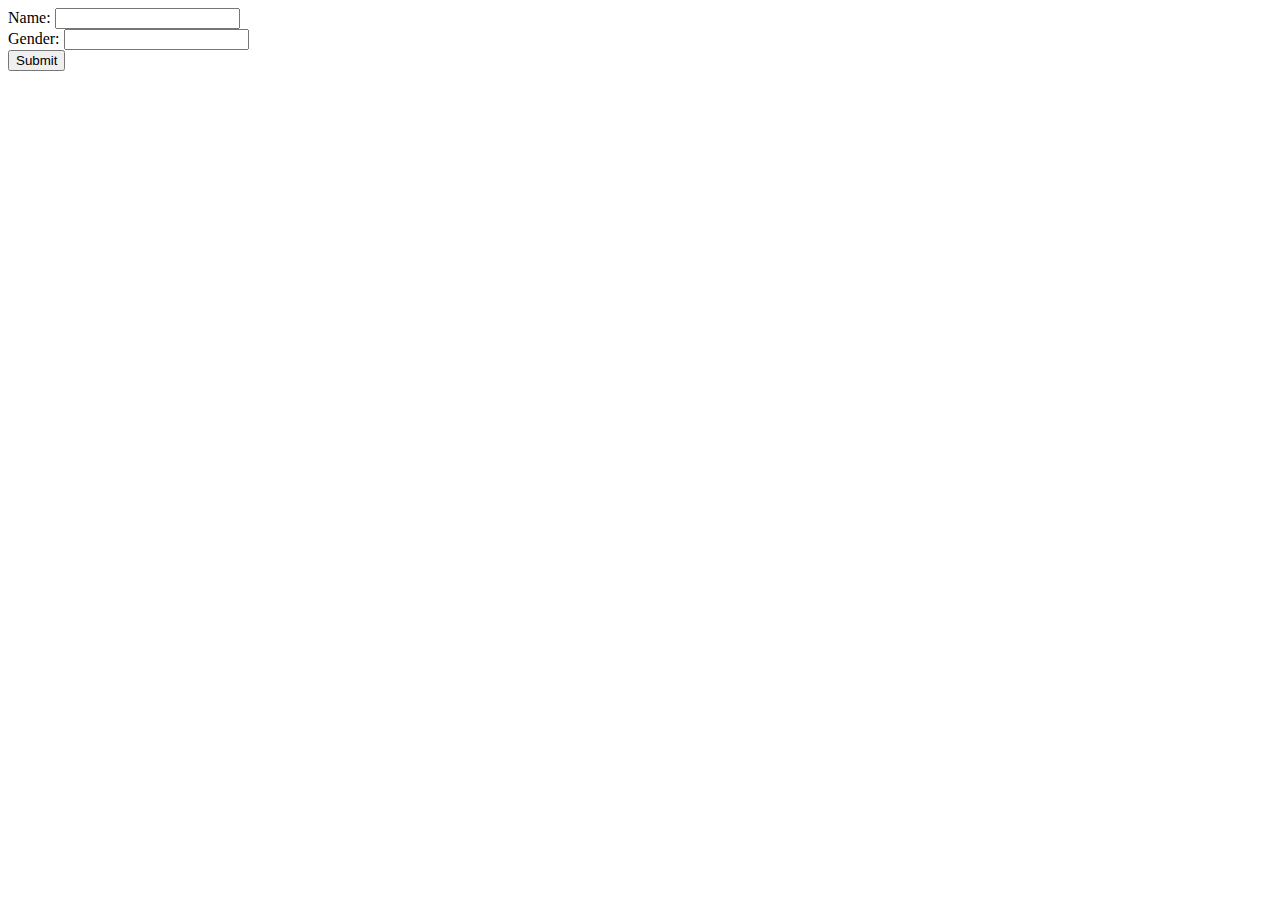
<file: templates/form.html>
<!-- /templates/my-form.html-->

<html>
    <body>
        <form action="/form-handler" method="POST">
            <div>Name: <input type="text" name="name" /><br /></div>
            <div>Gender: <input type="text" name="gender" /><br /></div>
            <input type="submit" value="Submit" />
        </form>
    </body>
</html>
</file>
